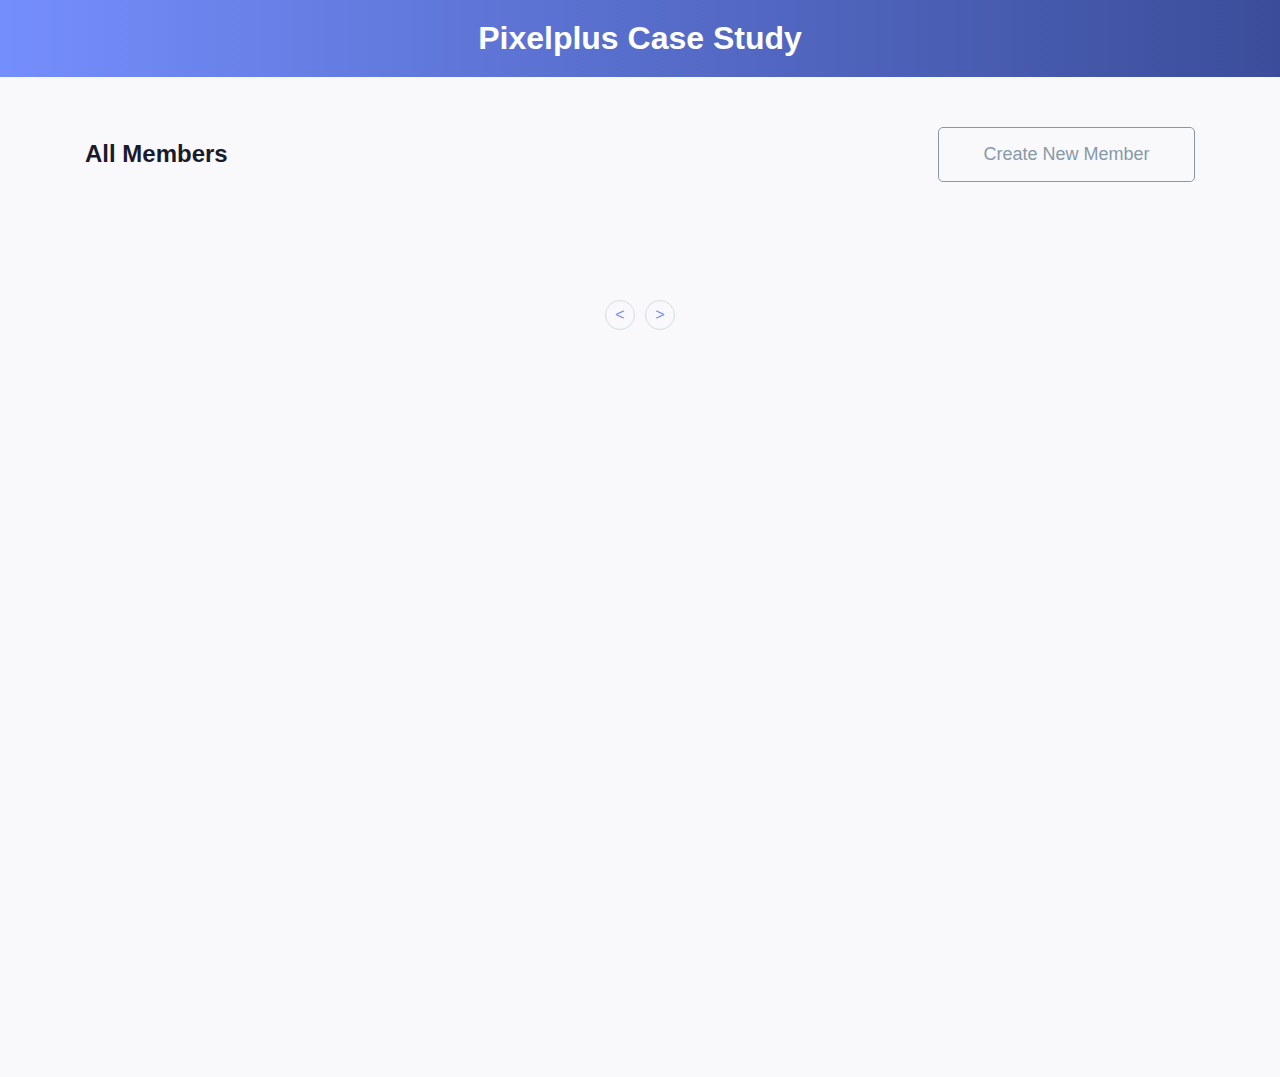
<file: index.html>
<!DOCTYPE html>
<html lang="en">
<head>
    <meta charset="UTF-8">
    <meta name="viewport" content="width=device-width, initial-scale=1.0">
    <link rel="stylesheet" href="/app/scss/style.css" />
    <title>Document</title>
</head>
<body>
    <div class="banner-container">
        <div class="banner">Pixelplus Case Study</div>
      </div>
    </div>
    <div id="pageContainer">

        <div class="section">
            <div class="section__title">All Members</div>
            <div class="section__button" id="createNewMember">Create New Member</div>
          </div>
        <div class="card-container" id="cardContainer">              
            </div>
            <div id="paginationContainer" class="pagination-container">
 
                <button class="pagination-arrow" id="prevPage">&lt;</button>
 
                <button class="pagination-arrow" id="nextPage">&gt;</button>
            </div>
          
            </div>
            <div class="footer-banner-container">
                <div class="title">Copyright 2021</div>
            </div>
    <script src="/app/js/script.js"></script>

</body>
</html>
</file>
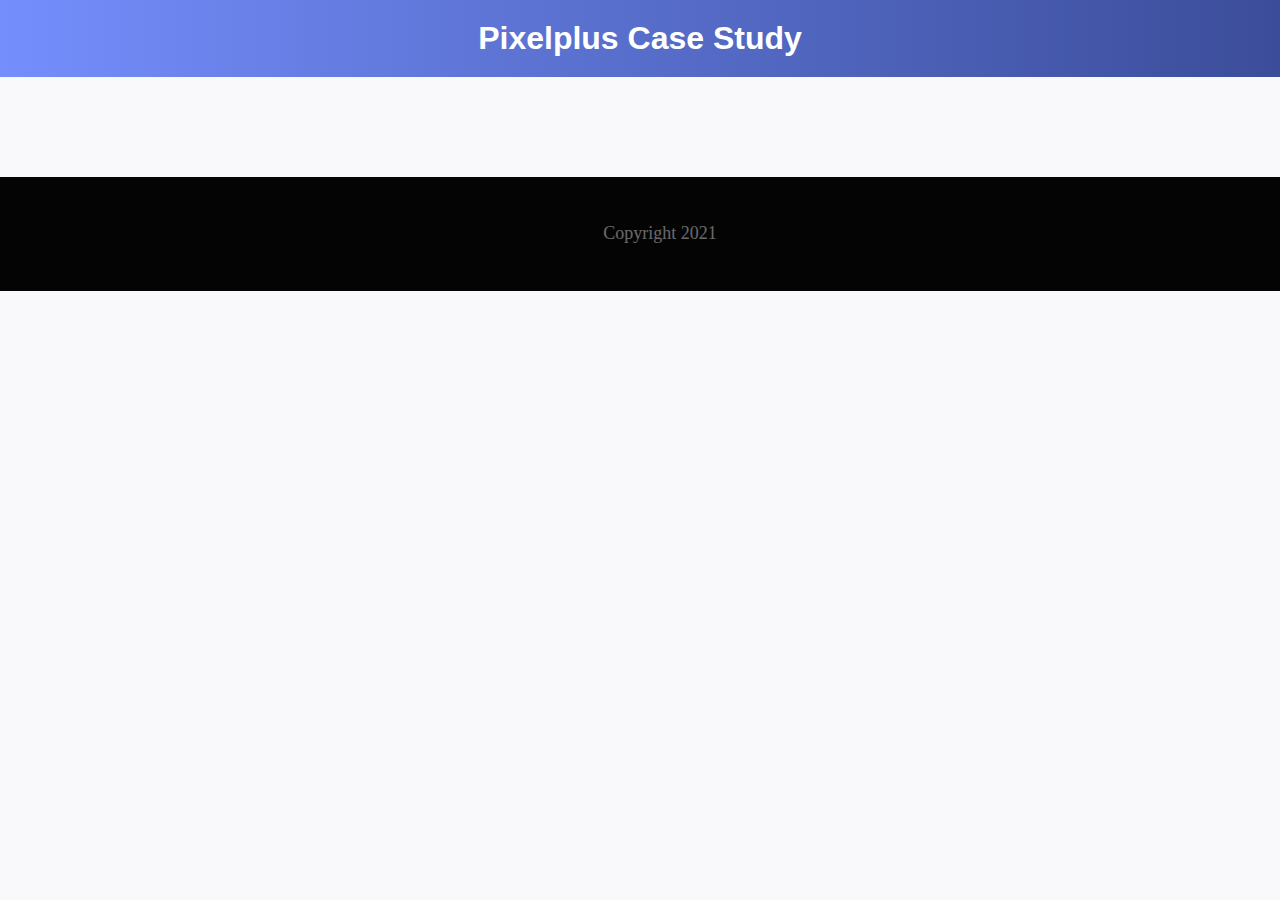
<file: detail.html>
<!DOCTYPE html>
<html lang="en">
<head>
  <meta charset="UTF-8">
  <meta name="viewport" content="width=device-width, initial-scale=1.0">
  <link rel="stylesheet" href="/app/scss/style.css" />

  <title>Card Detail</title>
</head>
<body>
  <div class="banner-container">
    <div class="banner">Pixelplus Case Study</div>
  </div>
        <div class="card-container">
        </div>
  <div class="footer-banner-container">
    <div class="title">Copyright 2021</div>
</div>
  <script src="app/js/cardDetail.js"></script>
</body>
</html>
</file>
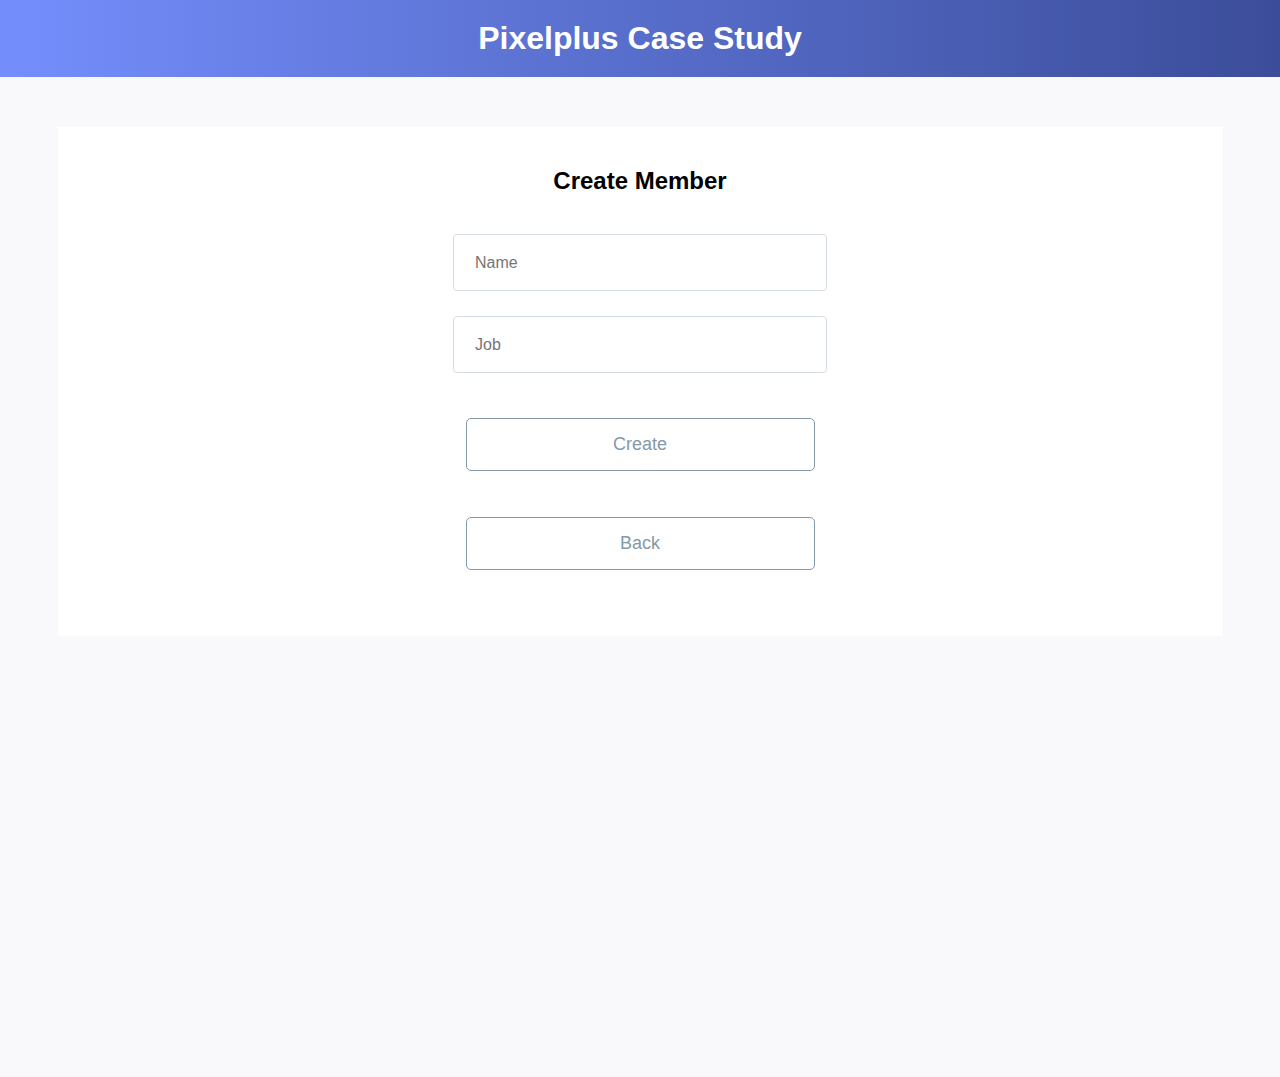
<file: member.html>
<!DOCTYPE html>
<html lang="en">
<head>
    <meta charset="UTF-8">
    <meta name="viewport" content="width=device-width, initial-scale=1.0">
    <link rel="stylesheet" href="/app/scss/style.css" />
    <title>Create Member</title>
</head>
<body>
  <div class="banner-container">
    <div class="banner">Pixelplus Case Study</div>
  </div>
  <div id="pageContainer">
      <div id="notificationContainer"></div>
      <div class="main-container">
        <div class="title-container">
            <h2>Create Member</h2>
        </div>
        <div class="input-container">
            <input type="text" id="nameInput" placeholder="Name" />
        </div>
        <div class="input-container">
            <input type="text" id="jobInput" placeholder="Job" />
        </div>
        <div class="section main-container">
            <button class="create__button" id="createUser">Create</button>
            <button class="create__button" id="backToHome">Back</button>
        </div>
        <div id="userDetailsContainer"></div>
    </div>
    </div>
    <div class="footer-banner-container">
      <div class="title">Copyright 2021</div>
  </div>
    <script src="/app/js/createMember.js"></script>
</body>
</html>
</file>
<file: app/scss/style.css>
/*! normalize.css v8.0.1 | MIT License | github.com/necolas/normalize.css */
/* Document
   ========================================================================== */
/**
 * 1. Correct the line height in all browsers.
 * 2. Prevent adjustments of font size after orientation changes in iOS.
 */
html {
  line-height: 1.15; /* 1 */
  -webkit-text-size-adjust: 100%; /* 2 */
}

/* Sections
   ========================================================================== */
/**
 * Remove the margin in all browsers.
 */
body {
  margin: 0;
}

/**
 * Render the `main` element consistently in IE.
 */
main {
  display: block;
}

/**
 * Correct the font size and margin on `h1` elements within `section` and
 * `article` contexts in Chrome, Firefox, and Safari.
 */
h1 {
  font-size: 2em;
  margin: 0.67em 0;
}

/* Grouping content
   ========================================================================== */
/**
 * 1. Add the correct box sizing in Firefox.
 * 2. Show the overflow in Edge and IE.
 */
hr {
  box-sizing: content-box; /* 1 */
  height: 0; /* 1 */
  overflow: visible; /* 2 */
}

/**
 * 1. Correct the inheritance and scaling of font size in all browsers.
 * 2. Correct the odd `em` font sizing in all browsers.
 */
pre {
  font-family: monospace, monospace; /* 1 */
  font-size: 1em; /* 2 */
}

/* Text-level semantics
   ========================================================================== */
/**
 * Remove the gray background on active links in IE 10.
 */
a {
  background-color: transparent;
}

/**
 * 1. Remove the bottom border in Chrome 57-
 * 2. Add the correct text decoration in Chrome, Edge, IE, Opera, and Safari.
 */
abbr[title] {
  border-bottom: none; /* 1 */
  text-decoration: underline; /* 2 */
  -webkit-text-decoration: underline dotted;
          text-decoration: underline dotted; /* 2 */
}

/**
 * Add the correct font weight in Chrome, Edge, and Safari.
 */
b,
strong {
  font-weight: bolder;
}

/**
 * 1. Correct the inheritance and scaling of font size in all browsers.
 * 2. Correct the odd `em` font sizing in all browsers.
 */
code,
kbd,
samp {
  font-family: monospace, monospace; /* 1 */
  font-size: 1em; /* 2 */
}

/**
 * Add the correct font size in all browsers.
 */
small {
  font-size: 80%;
}

/**
 * Prevent `sub` and `sup` elements from affecting the line height in
 * all browsers.
 */
sub,
sup {
  font-size: 75%;
  line-height: 0;
  position: relative;
  vertical-align: baseline;
}

sub {
  bottom: -0.25em;
}

sup {
  top: -0.5em;
}

/* Embedded content
   ========================================================================== */
/**
 * Remove the border on images inside links in IE 10.
 */
img {
  border-style: none;
}

/* Forms
   ========================================================================== */
/**
 * 1. Change the font styles in all browsers.
 * 2. Remove the margin in Firefox and Safari.
 */
button,
input,
optgroup,
select,
textarea {
  font-family: inherit; /* 1 */
  font-size: 100%; /* 1 */
  line-height: 1.15; /* 1 */
  margin: 0; /* 2 */
}

/**
 * Show the overflow in IE.
 * 1. Show the overflow in Edge.
 */
button,
input { /* 1 */
  overflow: visible;
}

/**
 * Remove the inheritance of text transform in Edge, Firefox, and IE.
 * 1. Remove the inheritance of text transform in Firefox.
 */
button,
select { /* 1 */
  text-transform: none;
}

/**
 * Correct the inability to style clickable types in iOS and Safari.
 */
button,
[type=button],
[type=reset],
[type=submit] {
  -webkit-appearance: button;
}

/**
 * Remove the inner border and padding in Firefox.
 */
button::-moz-focus-inner,
[type=button]::-moz-focus-inner,
[type=reset]::-moz-focus-inner,
[type=submit]::-moz-focus-inner {
  border-style: none;
  padding: 0;
}

/**
 * Restore the focus styles unset by the previous rule.
 */
button:-moz-focusring,
[type=button]:-moz-focusring,
[type=reset]:-moz-focusring,
[type=submit]:-moz-focusring {
  outline: 1px dotted ButtonText;
}

/**
 * Correct the padding in Firefox.
 */
fieldset {
  padding: 0.35em 0.75em 0.625em;
}

/**
 * 1. Correct the text wrapping in Edge and IE.
 * 2. Correct the color inheritance from `fieldset` elements in IE.
 * 3. Remove the padding so developers are not caught out when they zero out
 *    `fieldset` elements in all browsers.
 */
legend {
  box-sizing: border-box; /* 1 */
  color: inherit; /* 2 */
  display: table; /* 1 */
  max-width: 100%; /* 1 */
  padding: 0; /* 3 */
  white-space: normal; /* 1 */
}

/**
 * Add the correct vertical alignment in Chrome, Firefox, and Opera.
 */
progress {
  vertical-align: baseline;
}

/**
 * Remove the default vertical scrollbar in IE 10+.
 */
textarea {
  overflow: auto;
}

/**
 * 1. Add the correct box sizing in IE 10.
 * 2. Remove the padding in IE 10.
 */
[type=checkbox],
[type=radio] {
  box-sizing: border-box; /* 1 */
  padding: 0; /* 2 */
}

/**
 * Correct the cursor style of increment and decrement buttons in Chrome.
 */
[type=number]::-webkit-inner-spin-button,
[type=number]::-webkit-outer-spin-button {
  height: auto;
}

/**
 * 1. Correct the odd appearance in Chrome and Safari.
 * 2. Correct the outline style in Safari.
 */
[type=search] {
  -webkit-appearance: textfield; /* 1 */
  outline-offset: -2px; /* 2 */
}

/**
 * Remove the inner padding in Chrome and Safari on macOS.
 */
[type=search]::-webkit-search-decoration {
  -webkit-appearance: none;
}

/**
 * 1. Correct the inability to style clickable types in iOS and Safari.
 * 2. Change font properties to `inherit` in Safari.
 */
::-webkit-file-upload-button {
  -webkit-appearance: button; /* 1 */
  font: inherit; /* 2 */
}

/* Interactive
   ========================================================================== */
/*
 * Add the correct display in Edge, IE 10+, and Firefox.
 */
details {
  display: block;
}

/*
 * Add the correct display in all browsers.
 */
summary {
  display: list-item;
}

/* Misc
   ========================================================================== */
/**
 * Add the correct display in IE 10+.
 */
template {
  display: none;
}

/**
 * Add the correct display in IE 10.
 */
[hidden] {
  display: none;
}

@keyframes dissolve {
  from {
    opacity: 1;
  }
  to {
    opacity: 0;
  }
}
.section {
  display: flex;
  justify-content: space-between;
  width: 1110px;
  height: 53px;
}

.section__title {
  display: flex;
  align-items: center;
  font-size: 24px;
  color: #191B2C;
  font-weight: bold;
  text-align: center;
}

.section__button {
  width: 255px;
  height: 53px;
  background-color: transparent;
  border: 1px solid #8599A8;
  border-radius: 5px;
  cursor: pointer;
  font-size: 18px;
  display: flex;
  align-items: center;
  justify-content: center;
  margin: 0 0 46px 0;
  color: #8599A8;
  transition: all 0.3s ease;
}
.section__button:hover {
  border-color: #0056b3;
  color: #fff;
  border: none;
  background-color: #748EFC;
  box-shadow: 0px 5px 20px rgba(116, 142, 252, 0.5019607843);
}
.section__button:active {
  animation: dissolve 0.3s ease-out;
}

.banner {
  background: transparent linear-gradient(90deg, #748EFC 0%, #3B4D9A 100%) 0% 0% no-repeat padding-box;
  color: #fff;
  padding: 20px 0;
  text-align: center;
  font-size: 32px;
  font-family: "Roboto", sans-serif;
  font-weight: 900;
  width: 100vw;
}

@keyframes dissolve {
  from {
    opacity: 1;
  }
  to {
    opacity: 0;
  }
}
body {
  background: #F9F9FB 0% 0% no-repeat padding-box;
}

#pageContainer {
  width: 1110px;
  margin: 50px auto;
  display: flex;
  flex-direction: column;
  align-items: center;
}

.banner-container {
  width: 100%;
  display: flex;
  justify-content: center;
  margin-bottom: 20px;
}

.card-container {
  display: flex;
  flex-wrap: wrap;
  justify-content: space-between;
  width: 1110px;
  margin: 50px auto;
}
.card-container .card {
  --card-width: $width;
  --card-height: $height;
  width: var(--card-width);
  height: var(--card-height);
  background-color: #fff;
  border-radius: 8px;
  box-shadow: 0px 10px 25px rgba(0, 0, 0, 0.031372549);
  text-align: center;
  margin-bottom: 30px;
  display: flex;
  flex-direction: column;
  justify-content: space-between;
  justify-content: center;
  align-items: center;
}
.card-container .card__image {
  height: 115px;
  width: 115px;
  -o-object-fit: cover;
     object-fit: cover;
  border-radius: 50%;
  margin: 41px 0 39px 0;
  box-shadow: 0px 10px 20px rgba(0, 0, 0, 0.1607843137);
}
.card-container .card__name {
  font-size: 22px;
  font-weight: bold;
  color: #191B2C;
  margin-bottom: 19px;
}
.card-container .card__email {
  font-size: 18px;
  color: #8A8B8D;
  margin-bottom: 46px;
}
.card-container .card__button {
  width: 177px;
  height: 53px;
  background-color: transparent;
  border: 1px solid #8599A8;
  border-radius: 5px;
  cursor: pointer;
  font-size: 18px;
  display: flex;
  align-items: center;
  justify-content: center;
  margin: 0 0 46px 0;
  color: #8599A8;
  transition: all 0.3s ease;
}
.card-container .card__button:hover {
  border-color: #0056b3;
  color: #fff;
  border: none;
  background-color: #748EFC;
  box-shadow: 0px 5px 20px rgba(116, 142, 252, 0.5019607843);
}
.card-container .card__button:active {
  animation: dissolve 0.3s ease-out;
}

@keyframes dissolve {
  from {
    opacity: 1;
  }
  to {
    opacity: 0;
  }
}
.footer-banner-container {
  width: 100%;
  background: #040404;
  display: flex;
  align-items: center;
  justify-content: center;
  padding: 20px;
  position: fixed;
  height: 74px;
}
.footer-banner-container .title {
  opacity: 0.4;
  color: #FFFFFF;
  font: normal normal normal 18px Roboto;
}

.pagination-container {
  display: flex;
  justify-content: center;
  align-items: center;
  margin-top: 20px;
}

.pagination-arrow,
.pagination-number {
  width: 30px;
  height: 30px;
  border-radius: 50%;
  border: 1px solid #D6DCE3;
  cursor: pointer;
  display: flex;
  align-items: center;
  justify-content: center;
  margin: 0 5px;
  color: #748EFC;
  background-color: transparent;
  transition: background-color 0.3s ease, color 0.3s ease, border 0.3s ease;
}
.pagination-arrow:hover,
.pagination-number:hover {
  background-color: #748EFC;
  color: #fff;
  border: 1px solid #748EFC;
}
.pagination-arrow.active,
.pagination-number.active {
  background-color: #748EFC;
  color: #fff;
  border: none;
}

.detail-container {
  width: 1125px;
  height: 400px;
  background-color: #FFFFFF;
  box-shadow: 0px 10px 25px rgba(0, 0, 0, 0.031372549);
  margin: 0 auto;
  display: flex;
  align-items: center;
  justify-content: center;
}

.fullscreen-container {
  width: 100vw;
  height: 100vh;
  display: flex;
  box-shadow: 0px 10px 25px rgba(0, 0, 0, 0.031372549);
}

/* style.scss */
@keyframes dissolve {
  from {
    opacity: 1;
  }
  to {
    opacity: 0;
  }
}
body {
  background: #F9F9FB 0% 0% no-repeat padding-box;
  margin: 0;
  font-family: "Roboto", sans-serif;
}

#pageContainer {
  width: 100%;
  display: flex;
  min-height: 100vh;
}

.main-container {
  background-color: #fff;
  width: 1125px;
  height: 469px;
  padding: 20px;
  display: flex;
  flex-direction: column;
  align-items: center;
}

.title-container {
  margin-bottom: 20px;
}

.input-container {
  margin-bottom: 15px;
}

input {
  width: 349px;
  height: 53px;
  border: 1px solid #D6DCE3;
  border-radius: 4px;
  margin-bottom: 10px;
  padding-left: 21px;
}

.button-container {
  display: flex;
  flex-direction: column;
}

.create__button {
  width: 349px;
  height: 53px;
  background-color: transparent;
  border: 1px solid #8599A8;
  border-radius: 5px;
  cursor: pointer;
  font-size: 18px;
  display: flex;
  align-items: center;
  justify-content: center;
  margin: 0 0 46px 0;
  color: #8599A8;
  transition: all 0.3s ease;
}
.create__button:hover {
  border-color: #0056b3;
  color: #fff;
  border: none;
  background-color: #748EFC;
  box-shadow: 0px 5px 20px rgba(116, 142, 252, 0.5019607843);
}
.create__button:active {
  animation: dissolve 0.3s ease-out;
}/*# sourceMappingURL=style.css.map */
</file>
